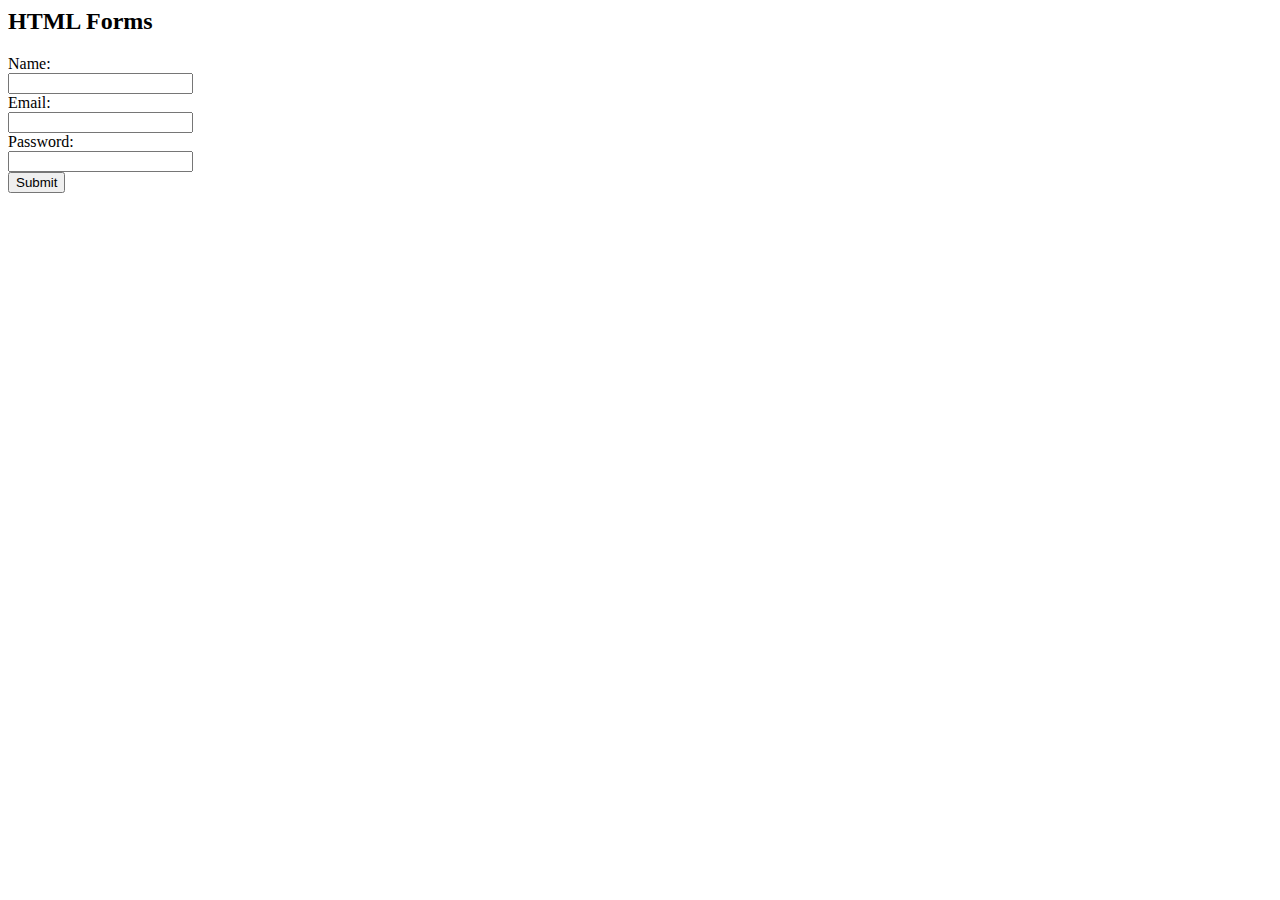
<file: Catalogger/templates/auth/try.html>
<html>
<body>

<h2>HTML Forms</h2>

<form name="try" method="POST" action="/register_user">
  <label for="lname">Name:</label><br>
  <input type="text" id="name" name="name" value=""><br>
  <label for="lname">Email:</label><br>
  <input type="text" id="email" name="email" value=""><br>
  <label for="lname">Password:</label><br>
  <input type="password" id="pass" name="pass" value=""><br>
  <input type="submit" value="Submit">
</form> 

</body>
</html>
</file>
